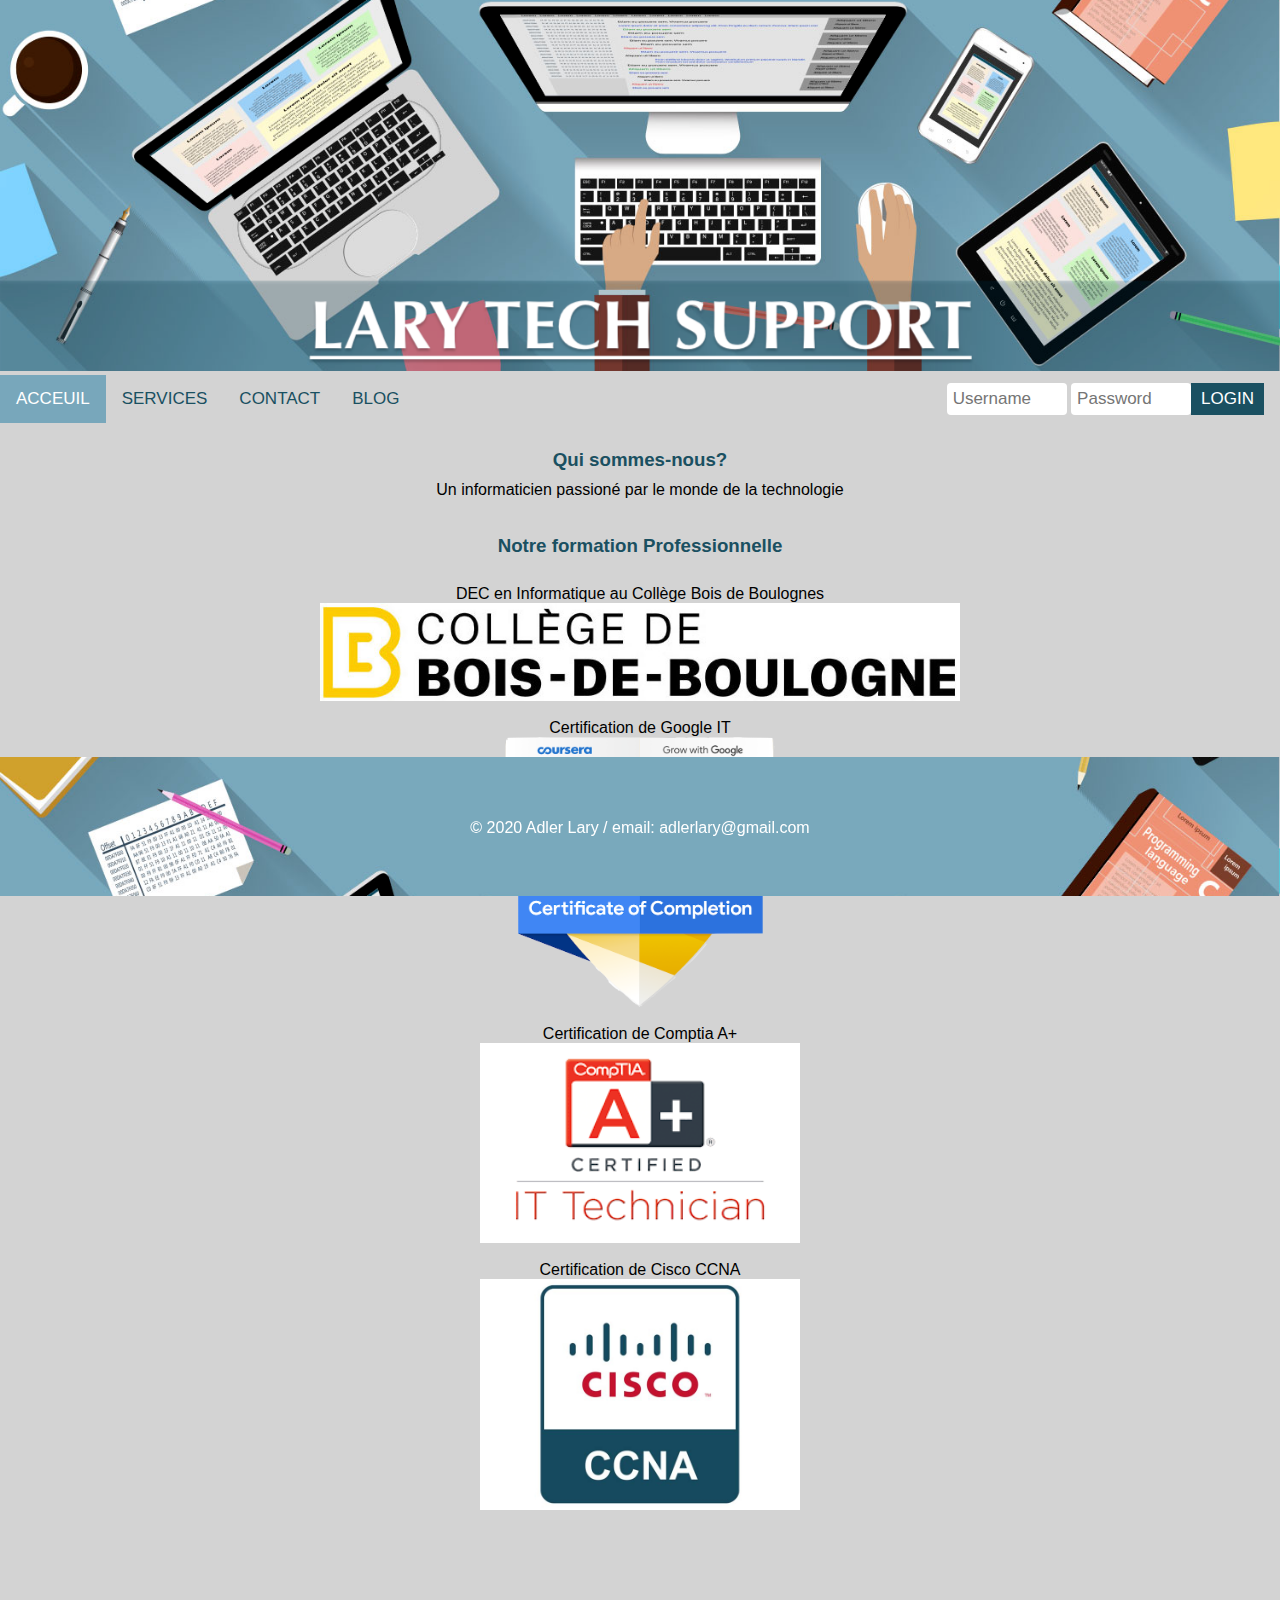
<file: index.html>
<!DOCTYPE html>
<html>
<head>
	<title>Lary Tech Support</title>
	<meta charset="utf-8">
	<meta name="viewport" content="width=device-width, initial-scale=1.0">
	<link rel="stylesheet" type="text/css" href="style.css">
</head>
<body>
	<div class="main">
		
		<div class="header">
			<img src="images/image_it1.png" class="responsive" width="1500" height="435">
		</div>

		<div class="topnav">
		  <a class="active" href="index.html">ACCEUIL</a>
		  <a href="service.html">SERVICES</a>
		  <a href="contact.html">CONTACT</a>
		  <a href="blog.html">BLOG</a>
		  <div class="login-container">
		    <form action="/action_page.php">
		      <input type="text" placeholder="Username" name="username">
		      <input type="text" placeholder="Password" name="psw">
		      <button type="submit">LOGIN</button>
		    </form>
		  </div>
			
			</div>
		   <div>
		   	<br>
		   </div>
		  <div style="text-align: center">
		  <h3>Qui sommes-nous?</h3>
		 
		  <p>Un informaticien passioné par le monde de la technologie</p>
		   <div>
		   	<br>
		   </div>
		    <div>
		   	<br>
		   </div>
		  <h3>Notre formation Professionnelle</h3>
		  	<div>
		   	<br>
		   </div>
		   <p>DEC en Informatique au Collège Bois de Boulognes</p>
		   <a href="http://www.bdeb.qc.ca">
		   <img src="images/image_8.jpeg"  style="max-width: 50%; height: auto;" class="center-1">
		   </a>
		   	<div>
		   	<br>
		   </div>
		   <p>Certification de Google IT</p>
		   <img src="images/image_1.png" style="max-width: 25%; height: auto;" class="center-1">
		   	<div>
		   	<br>
		   </div>
		   <p>Certification de Comptia A+</p>
		   <img src="images/image_11.png" style="max-width: 25%; height: auto;" class="center-1">
		   <div>
		   	<br>
		   </div>
		   <p>Certification de Cisco CCNA</p>
		   <img src="images/image_7.jpeg" style="max-width: 25%; height: auto;" class="center-1">
		</div>


	  <footer>
	    <div id="container">
		     <img src="images/image_it2.png" class="responsive" width="1500" height="163">
	    
	        <div class="center"> © 2020 Adler Lary / email: adlerlary@gmail.com</div>
	      </div>
	  </footer>
	</div>
</body>
</html>
</file>
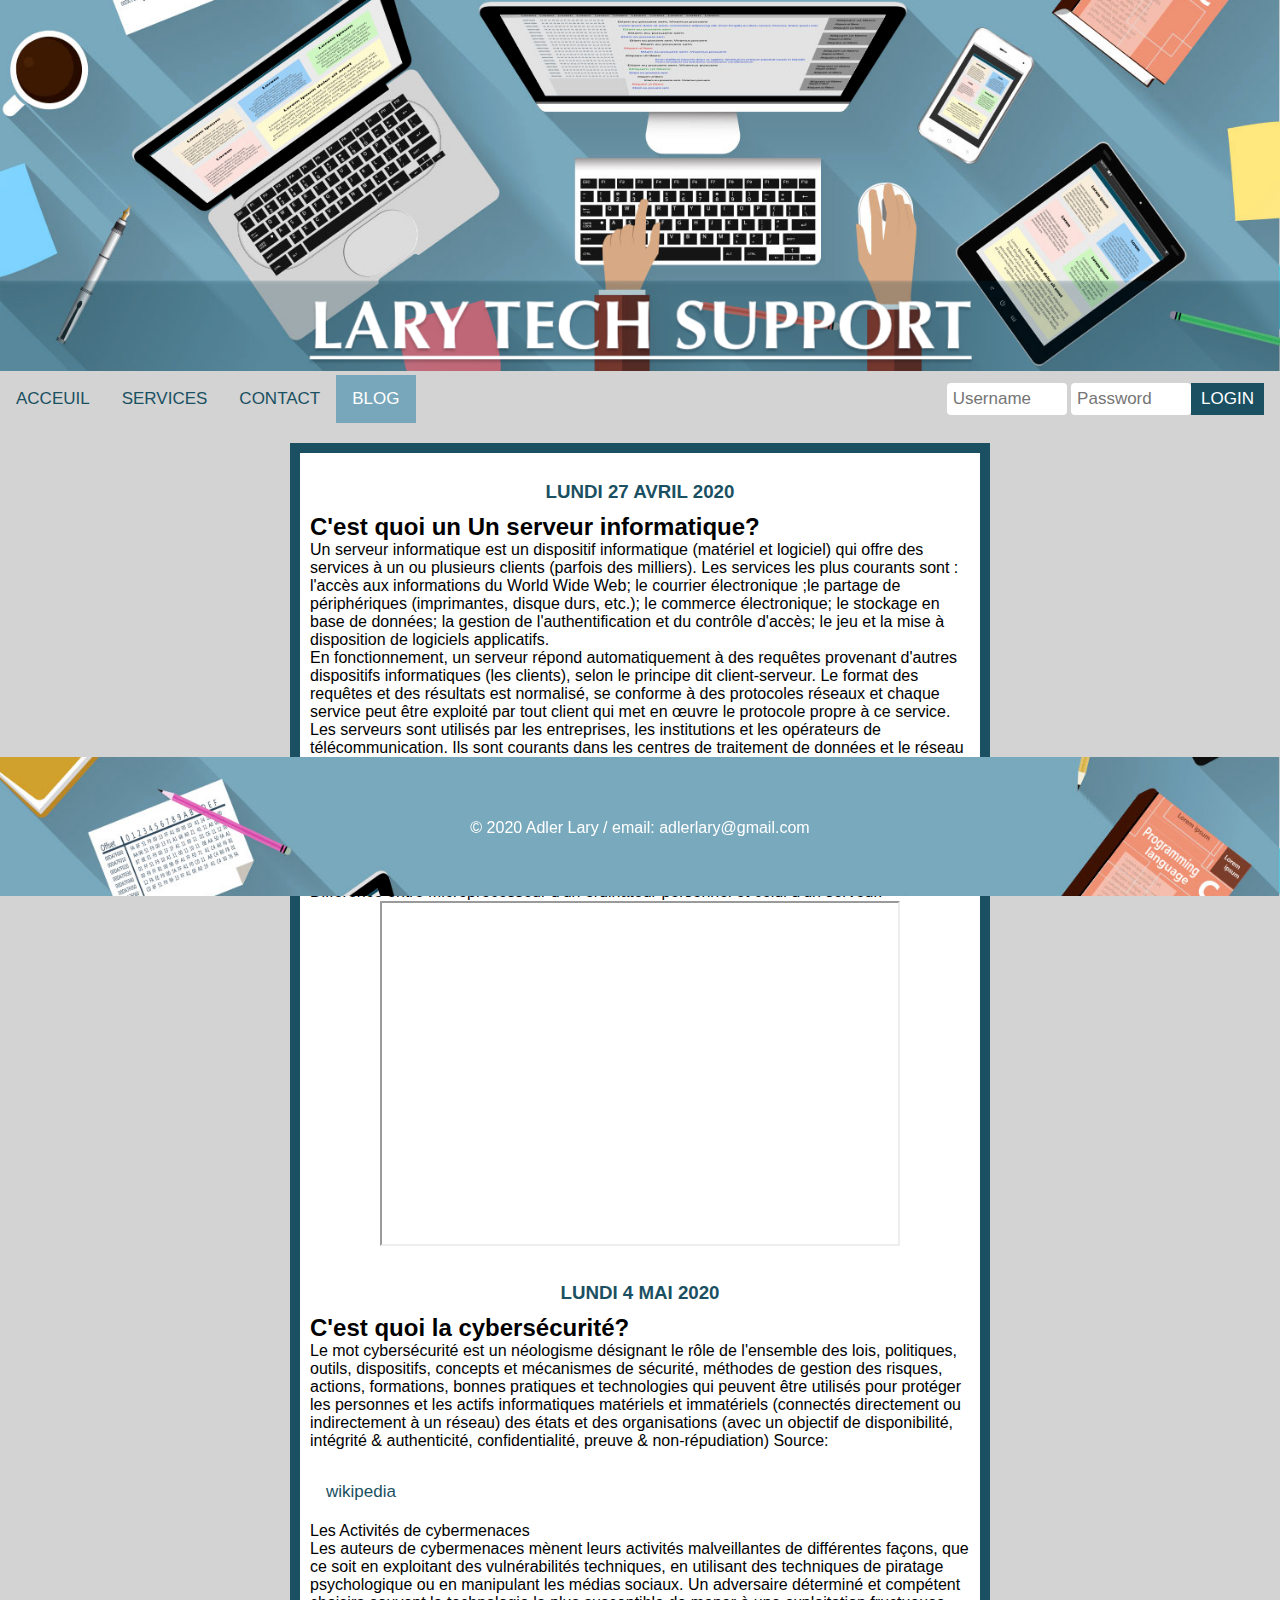
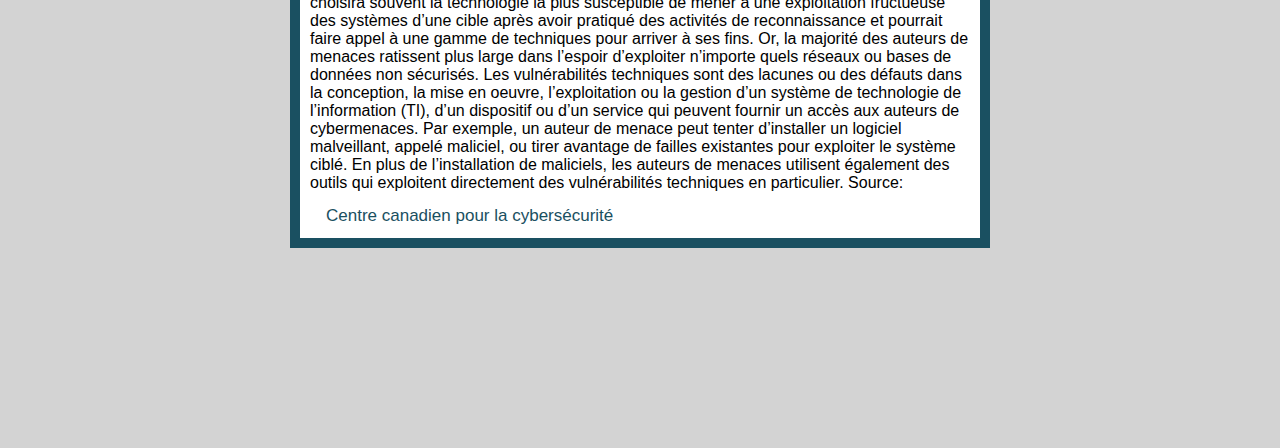
<file: blog.html>
<!DOCTYPE html>
<html>
<head>
	<title>Lary Tech Support</title>
	<meta charset="utf-8">
	<meta name="viewport" content="width=device-width, initial-scale=1.0">
	<link rel="stylesheet" type="text/css" href="style.css">
</head>
<body>
	<div class="main">
		
		<div class="header">
			<img src="images/image_it1.png" class="responsive" width="1500" height="435">
		</div>

		<div class="topnav">
		  <a href="index.html">ACCEUIL</a>
		  <a href="service.html">SERVICES</a>
		  <a href="contact.html">CONTACT</a>
		  <a class="active" href="blog.html">BLOG</a>
		  <div class="login-container">
		    <form action="/action_page.php">
		      <input type="text" placeholder="Username" name="username">
		      <input type="text" placeholder="Password" name="psw">
		      <button type="submit">LOGIN</button>
		    </form>
		  </div>
			
			
		   <div>
		   	<br>
		   </div>
		<div class="content">
			<div>
		   	<br>
		   </div>
			  <h3>LUNDI 27 AVRIL 2020</h3>
			  <h2>C'est quoi un Un serveur informatique?</h2>
			  <p>Un serveur informatique est un dispositif informatique (matériel et logiciel) qui offre des services à un ou plusieurs clients (parfois des milliers). Les services les plus courants sont : l'accès aux informations du World Wide Web;
			le courrier électronique ;le partage de périphériques (imprimantes, disque durs, etc.); le commerce électronique;
			le stockage en base de données; la gestion de l'authentification et du contrôle d'accès; le jeu et la mise à disposition de logiciels applicatifs.</p>
			<p>En fonctionnement, un serveur répond automatiquement à des requêtes provenant d'autres dispositifs informatiques (les clients), selon le principe dit client-serveur. Le format des requêtes et des résultats est normalisé, se conforme à des protocoles réseaux et chaque service peut être exploité par tout client qui met en œuvre le protocole propre à ce service.</p>

			<p>Les serveurs sont utilisés par les entreprises, les institutions et les opérateurs de télécommunication. Ils sont courants dans les centres de traitement de données et le réseau Internet.

			D'après le cabinet Netcraft, il y a en mars 2014 plus de 412 millions de serveurs web dans le monde, et leur nombre est en augmentation constante depuis l'invention du World Wide Web en 19911.. 
			Source:
			<div>
		   	<br>
		   </div>
			<a href="https://fr.wikipedia.org/wiki/Serveur_informatique" download> wikipedia</a> </p>
			<div>
		   	<br>
		   </div>
			<div>
		   	<br>
		    </div>
		    <div>
		   	<br>
		   </div>

			  <p>Différence entre Microprocesseur d'un ordinateur personnel et celui d'un serveur.</p>
			   <section>
			   <div class="videoFrame">
			  <iframe width="520" height="345"
			src="https://www.youtube.com/embed/UjCDWCeHCzY">
			</iframe>
			  </div>
			  </section>
			<div>
		   	<br>
		   </div>
		   <div>
		   	<br>
		   </div>
			<h3>LUNDI 4 MAI 2020</h3>
			  <h2>C'est quoi la cybersécurité?</h2> 
			  <p>Le mot cybersécurité est un néologisme désignant le rôle de l'ensemble des lois, politiques, outils, dispositifs, concepts et mécanismes de sécurité, méthodes de gestion des risques, actions, formations, bonnes pratiques et technologies qui peuvent être utilisés pour protéger les personnes et les actifs informatiques matériels et immatériels (connectés directement ou indirectement à un réseau) des états et des organisations (avec un objectif de disponibilité, intégrité & authenticité, confidentialité, preuve & non-répudiation)
			   Source:
			<div>
		   	<br>
		   </div>
			   <a href="https://fr.wikipedia.org/wiki/Cybersécurité" > wikipedia</a> </p>
			<div>
		   	<br>
		   </div>
		   	<div>
		   	<br>
		   </div>
		   <div>
		   	<br>
		   </div>
			  <p> Les Activités de cybermenaces </p>
			  <p> Les auteurs de cybermenaces mènent leurs activités malveillantes de différentes façons, que ce soit en exploitant des vulnérabilités techniques, en utilisant des techniques de piratage psychologique ou en manipulant les médias sociaux. Un adversaire déterminé et compétent choisira souvent la technologie la plus susceptible de mener à une exploitation fructueuse des systèmes d’une cible après avoir pratiqué des activités de reconnaissance et pourrait faire appel à une gamme de techniques pour arriver à ses fins. Or, la majorité des auteurs de menaces ratissent plus large dans l’espoir d’exploiter n’importe quels réseaux ou bases de données non sécurisés.

			  Les vulnérabilités techniques sont des lacunes ou des défauts dans la conception, la mise en oeuvre, l’exploitation ou la gestion d’un système de technologie de l’information (TI), d’un dispositif ou d’un service qui peuvent fournir un accès aux auteurs de cybermenaces. Par exemple, un auteur de menace peut tenter d’installer un logiciel malveillant, appelé maliciel, ou tirer avantage de failles existantes pour exploiter le système ciblé. En plus de l’installation de maliciels, les auteurs de menaces utilisent également des outils qui exploitent directement des vulnérabilités techniques en particulier. Source: <a href="https://www.cyber.gc.ca/fr/orientation/activites-de-cybermenaces" > Centre canadien pour la cybersécurité</a> </p>
			<div>
		   	<br>
		   </div>
		   <div>
		   	<br>
		   </div>
		</div>


	  <footer>
	    <div id="container">
		     <img src="images/image_it2.png" class="responsive" width="1500" height="163">
	    
	        <div class="center"> © 2020 Adler Lary / email: adlerlary@gmail.com</div>
	      </div>
	  </footer>
	</div>
</body>
</html>
</file>
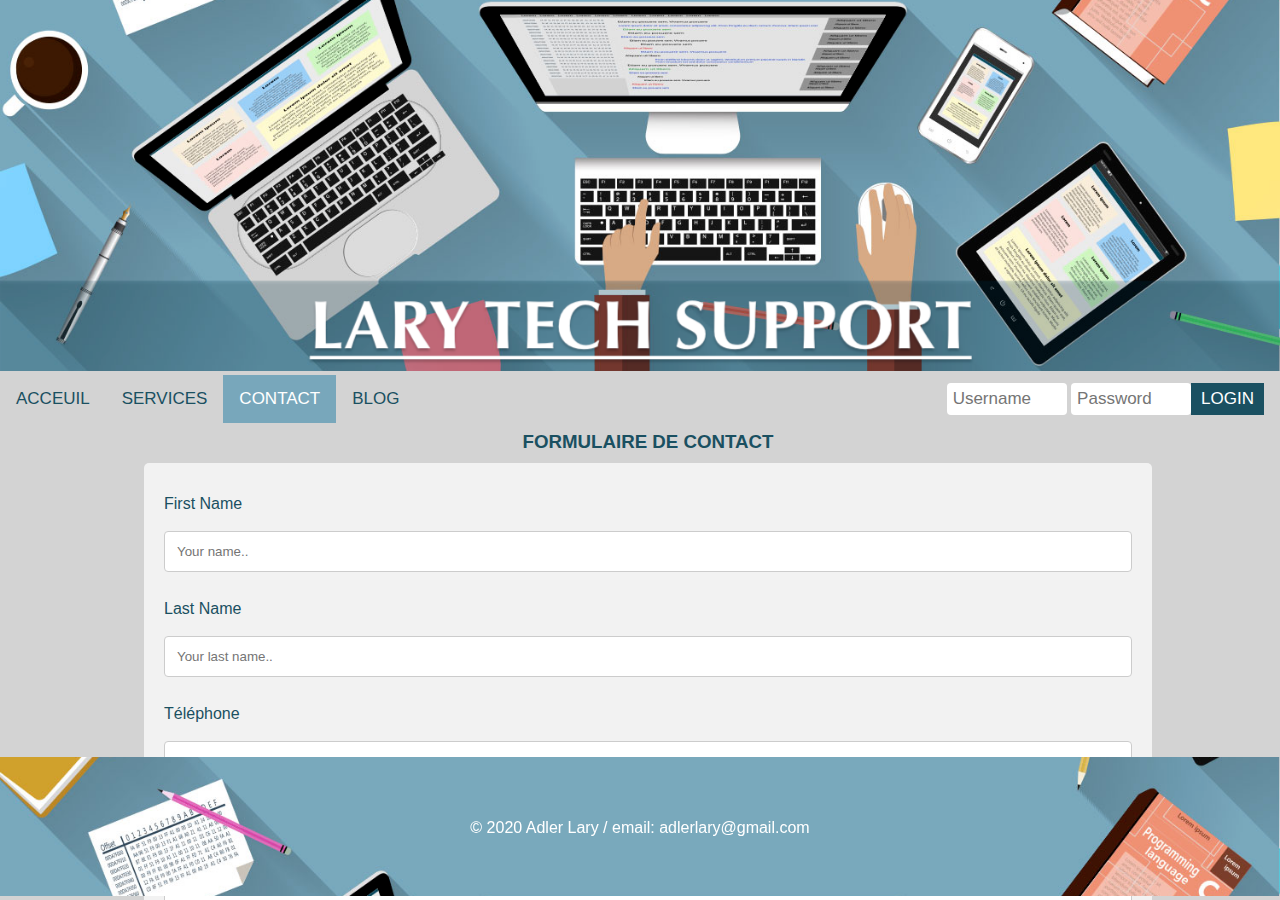
<file: contact.html>
<!DOCTYPE html>
<html>
<head>
	<title>Lary Tech Support</title>
	<meta charset="utf-8">
	<meta name="viewport" content="width=device-width, initial-scale=1.0">
	<link rel="stylesheet" type="text/css" href="style.css">
</head>
<body>
	<div class="main">
		
		<div class="header">
			<img src="images/image_it1.png" class="responsive" width="1500" height="435">
		</div>

		<div class="topnav">
		  <a href="index.html">ACCEUIL</a>
		  <a href="service.html">SERVICES</a>
		  <a class="active" href="contact.html">CONTACT</a>
		  <a href="blog.html">BLOG</a>
		  <div class="login-container">
		    <form action="/action_page.php">
		      <input type="text" placeholder="Username" name="username">
		      <input type="text" placeholder="Password" name="psw">
		      <button type="submit">LOGIN</button>
		    </form>
		  </div>
		</div>

		<div style="padding-left:16px">
		  <h3>FORMULAIRE DE CONTACT</h3>

			<div class="container">
			  <form action="/action_page.php">
			    <label for="fname">First Name</label>
			    <input type="text" id="fname" name="firstname" placeholder="Your name..">

			    <label for="lname">Last Name</label>
			    <input type="text" id="lname" name="lastname" placeholder="Your last name..">

			    <label for="lname">Téléphone</label>
			    <input type="text" id="lname" name="lastname" placeholder="Your last name..">

			    <label for="subject">Subject</label>
			    <textarea id="subject" name="subject" placeholder="Write something.." style="height:200px"></textarea>

			    <input type="submit" value="Submit">
			  </form>
			</div>


		</div>


	  <footer>
	    <div id="container">
		     <img src="images/image_it2.png" class="responsive" width="1500" height="163">
	    
	        <div class="center"> © 2020 Adler Lary / email: adlerlary@gmail.com</div>
	      </div>
	  </footer>
	</div>
</body>
</html>
</file>
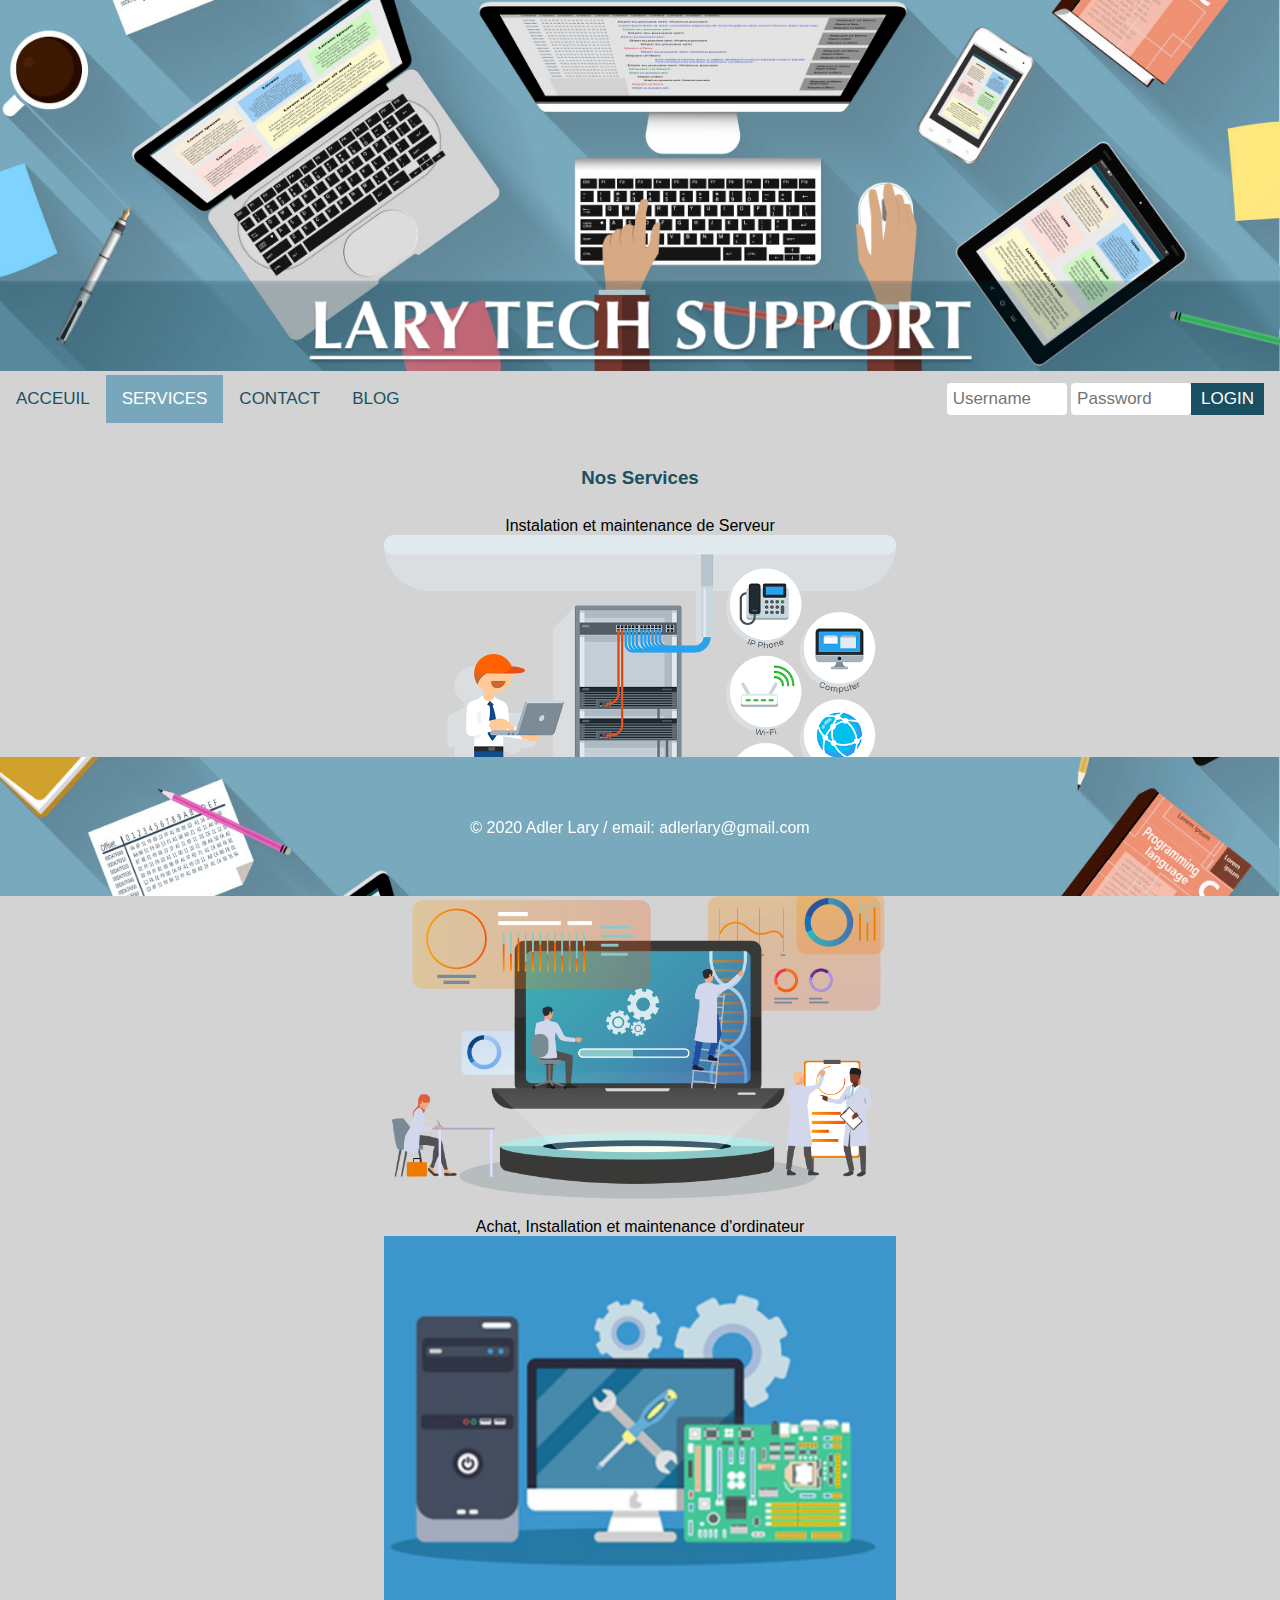
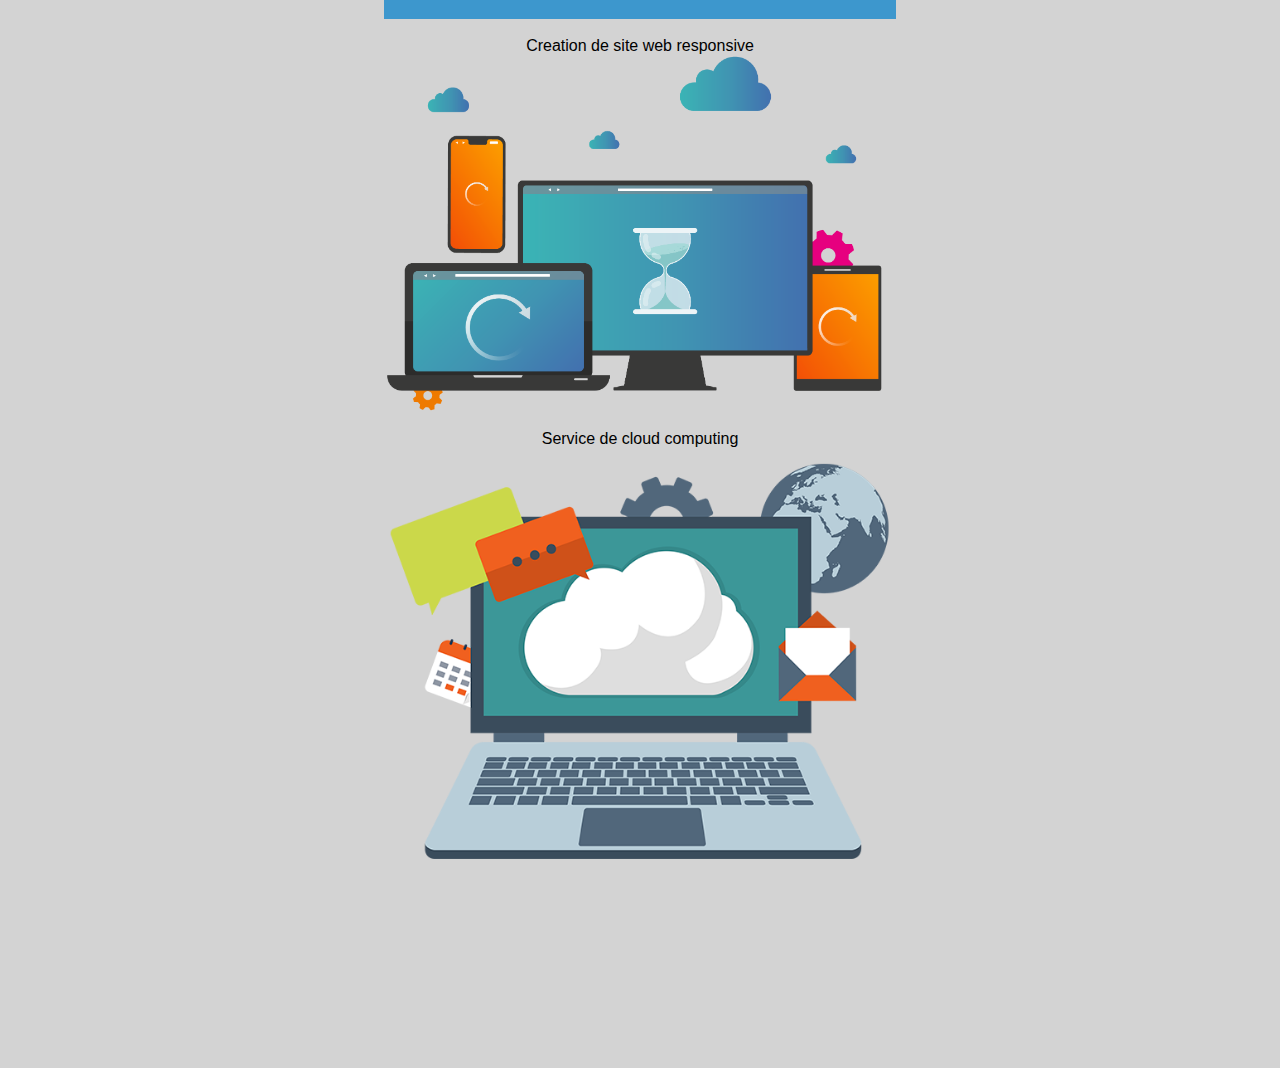
<file: service.html>
<!DOCTYPE html>
<html>
<head>
	<title>Lary Tech Support</title>
	<meta charset="utf-8">
	<meta name="viewport" content="width=device-width, initial-scale=1.0">
	<link rel="stylesheet" type="text/css" href="style.css">
</head>
<body>
	<div class="main">
		
		<div class="header">
			<img src="images/image_it1.png" class="responsive" width="1500" height="435">
		</div>

		<div class="topnav">
		  <a href="index.html">ACCEUIL</a>
		  <a class="active"href="service.html">SERVICES</a>
		  <a href="contact.html">CONTACT</a>
		  <a href="blog.html">BLOG</a>
		  <div class="login-container">
		    <form action="/action_page.php">
		      <input type="text" placeholder="Username" name="username">
		      <input type="text" placeholder="Password" name="psw">
		      <button type="submit">LOGIN</button>
		    </form>
		  </div>
		</div>

		   <div>
		   	<br>
		   </div>
		    <div>
		   	<br>
		   </div>
		<div style="text-align: center">
		  <h3>Nos Services</h3>
		  <div>
		   	<br>
		   </div>
		   <p>Instalation et maintenance de Serveur</p>
		   <img src="images/image_5.png"  style="max-width: 40%; height: auto;" class="center-1">
		   	<div>
		   	<br>
		   </div>
		   <p>Support aux utilisateurs</p>
		   <img src="images/image_6.png" style="max-width: 40%; height: auto;" class="center-1">
		   	<div>
		   	<br>
		   </div>
		   <p>Achat, Installation et maintenance d'ordinateur</p>
		   <img src="images/image_9.png" style="max-width: 40%; height: auto;" class="center-1">
		   <div>
		   	<br>
		   </div>
		   <p>Creation de site web responsive</p>
		   <img src="images/image_10.png" style="max-width: 40%; height: auto;" class="center-1">
		   <div>
		   	<br>
		   </div>
		   <p>Service de cloud computing</p>
		   <img src="images/image_3.png"  style="max-width: 40%; height: auto;" class="center-1">

		</div>


	  <footer>
	    <div id="container">
		     <img src="images/image_it2.png" class="responsive" width="1500" height="163">
	    
	        <div class="center"> © 2020 Adler Lary / email: adlerlary@gmail.com</div>
	      </div>
	  </footer>
	</div>
</body>
</html>
</file>
<file: style.css>
*{
  box-sizing: border-box;
  font-family: sans-serif;
  margin: 0;
  padding: 0;
}

body {
  font-family: Arial, Helvetica, sans-serif;
  background-color: #d3d3d3;
  padding: 0px;
}

.center-1 {
  display: block;
  margin-left: auto;
  margin-right: auto;
  width: 50%;
}

p{
	
}
/*header*/
.header{
  padding: 0px;
 
}
.responsive{
  width: 100%;
  height: auto;
}
.main{
	margin-bottom: 200px;
}
/* footer*/
footer{
  position: fixed;
  left: 0;
  bottom: 0;
  width: 100%;
  color: white;
  text-align: center;
  padding: 0px;
  margin-top: 50px;
}
.container {
  position: fixed;
  text-align: center;
  color: white;
  padding: 0;
}
.center{
  position: absolute;
  top: 50%;
  left: 50%;
  transform: translate(-50%, -50%);
}


/* page acceuil*/
.topnav {
  overflow: hidden;
  background-color: #d3d3d3;
}

.topnav a {
  float: left;
  display: block;
  color: #1a5061;
  text-align: center;
  padding: 14px 16px;
  text-decoration: none;
  font-size: 17px;
}

.topnav a:hover {
  background-color: #78a7bb;
  color: white;
}

.topnav a.active {
  background-color: #78a7bb;
  color: white;
}

.topnav .login-container {
  float: right;
}

.topnav input[type=text] {
  padding: 6px;
  margin-top: 8px;
  font-size: 17px;
  border: none;
  width:120px;
}

.topnav .login-container button {
  float: right;
  padding: 6px 10px;
  margin-top: 8px;
  margin-right: 16px;
  background-color: #1a5061;
  color: white;
  font-size: 17px;
  border: none;
  cursor: pointer;
}

.topnav .login-container button:hover {
  background-color: #78a7bb;
}

@media screen and (max-width: 700px) {
  .topnav .login-container {
    float: none;
  }
  .topnav a, .topnav input[type=text], .topnav .login-container button {
    float: none;
    display: block;
    text-align: left;
    width: 100%;
    margin: 0;
    padding: 14px;
  }
  .topnav input[type=text] {
    border: 1px solid #1a5061;  
  }
}

/* page contact*/
input[type=text], select, textarea {
  width: 100%;
  padding: 12px;
  border: 1px solid #ccc;
  border-radius: 4px;
  box-sizing: border-box;
  margin-top: 6px;
  margin-bottom: 16px;
  resize: vertical;
}

input[type=submit] {
  background-color: #1a5061;
  color: white;
  padding: 12px 20px;
  border: none;
  border-radius: 4px;
  cursor: pointer;
}

input[type=submit]:hover {
  background-color: #78a7bb;
}

.container {
  border-radius: 5px;
  background-color: #f2f2f2;
  padding: 20px;
  margin-left: 10%;
  margin-right: 10%;
  color: #1a5061;
  text-align: left;
  margin-bottom: auto;
}

label {
  padding: 12px 12px 12px 0;
  display: inline-block;

}

h3{
text-align:center;
margin-bottom: 10px;
color: #1a5061;
}
/* page blog*/
.content {
  max-width: 700px;
  margin: auto;
  background: white;
  padding: 10px;
  border: 10px solid #1a5061;
  margin-top: 50px;
}

.videoFrame{
  width:100%:
}

.videoFrame iframe{
   margin: 0 auto;
   display:block;
   width: 520px;
}
</file>
